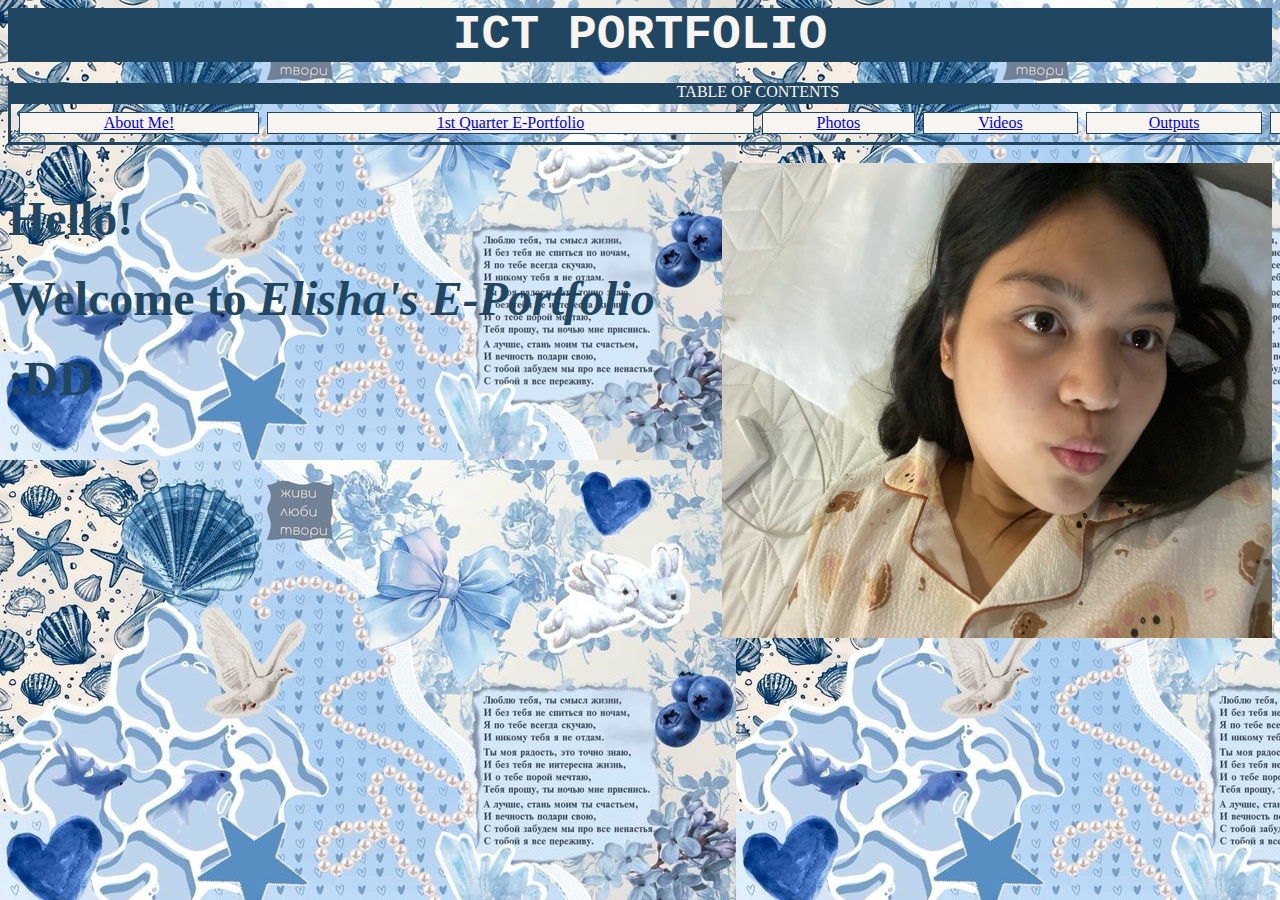
<file: index.html>
<!DOCTYPE>
<html>
<head><title>DOMONDON_2NDQTR_E-PORT</title>
<link rel="stylesheet" href="eport2.css">
</head>
<body background="background.jpg">

<h1 align="center"><font size="100" color="#F8F5F1" face="Courier"> ICT PORTFOLIO </font> </h1>

<table align="center" cellspacing="8" width="1500" border="3" bordercolor="#214662">
<caption style="color:#F8F5F1; background-color:#214662;"> TABLE OF CONTENTS </caption>

<tr bgcolor="#F8F5F1">
<td align="center"> <a href="aboutme.html" target="_blank"> About Me! </td>
<td align="center"> <a href="https://aelyace.github.io/" target="_blank">1st Quarter E-Portfolio </td>
<td align="center"> <a href="photos.html" target="_blank"> Photos </td>
<td align="center"> <a href="videos.html" target="_blank"> Videos </td>
<td align="center"> <a href="outputs.html" target="_blank"> Outputs </td>
<td align="center"> <a href="reflection.html" target="_blank"> Reflection </td>
</tr>
</table>
<br>
<img src="elishamasarap.jpg" align="right" width="550px" height ="475px">

<p><font color="#214662" size="60"><b>Hello!<br> Welcome to <i>Elisha's E-Portfolio</i> :DD</b></font></p>

</body>
</html>
</file>
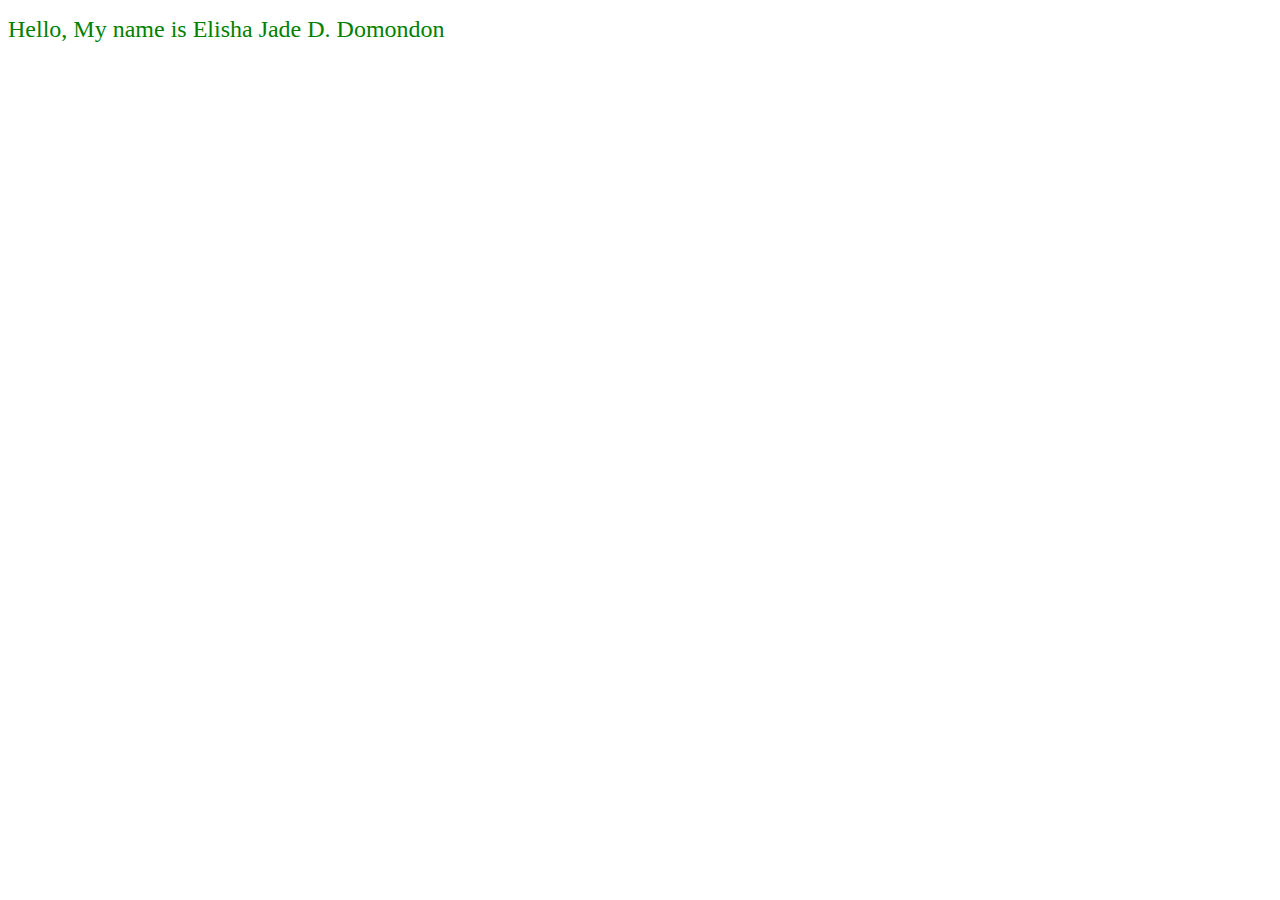
<file: linked.html>
<!DOCTYPE html>
<html>
<head>
<title> External Styles </title>
<link rel="stylesheet" href="linked.css" type="text/css">
</head>
<body>
<p><font size="5"> Hello, My name is Elisha Jade D. Domondon </font></p>
</body>
</html>
</file>
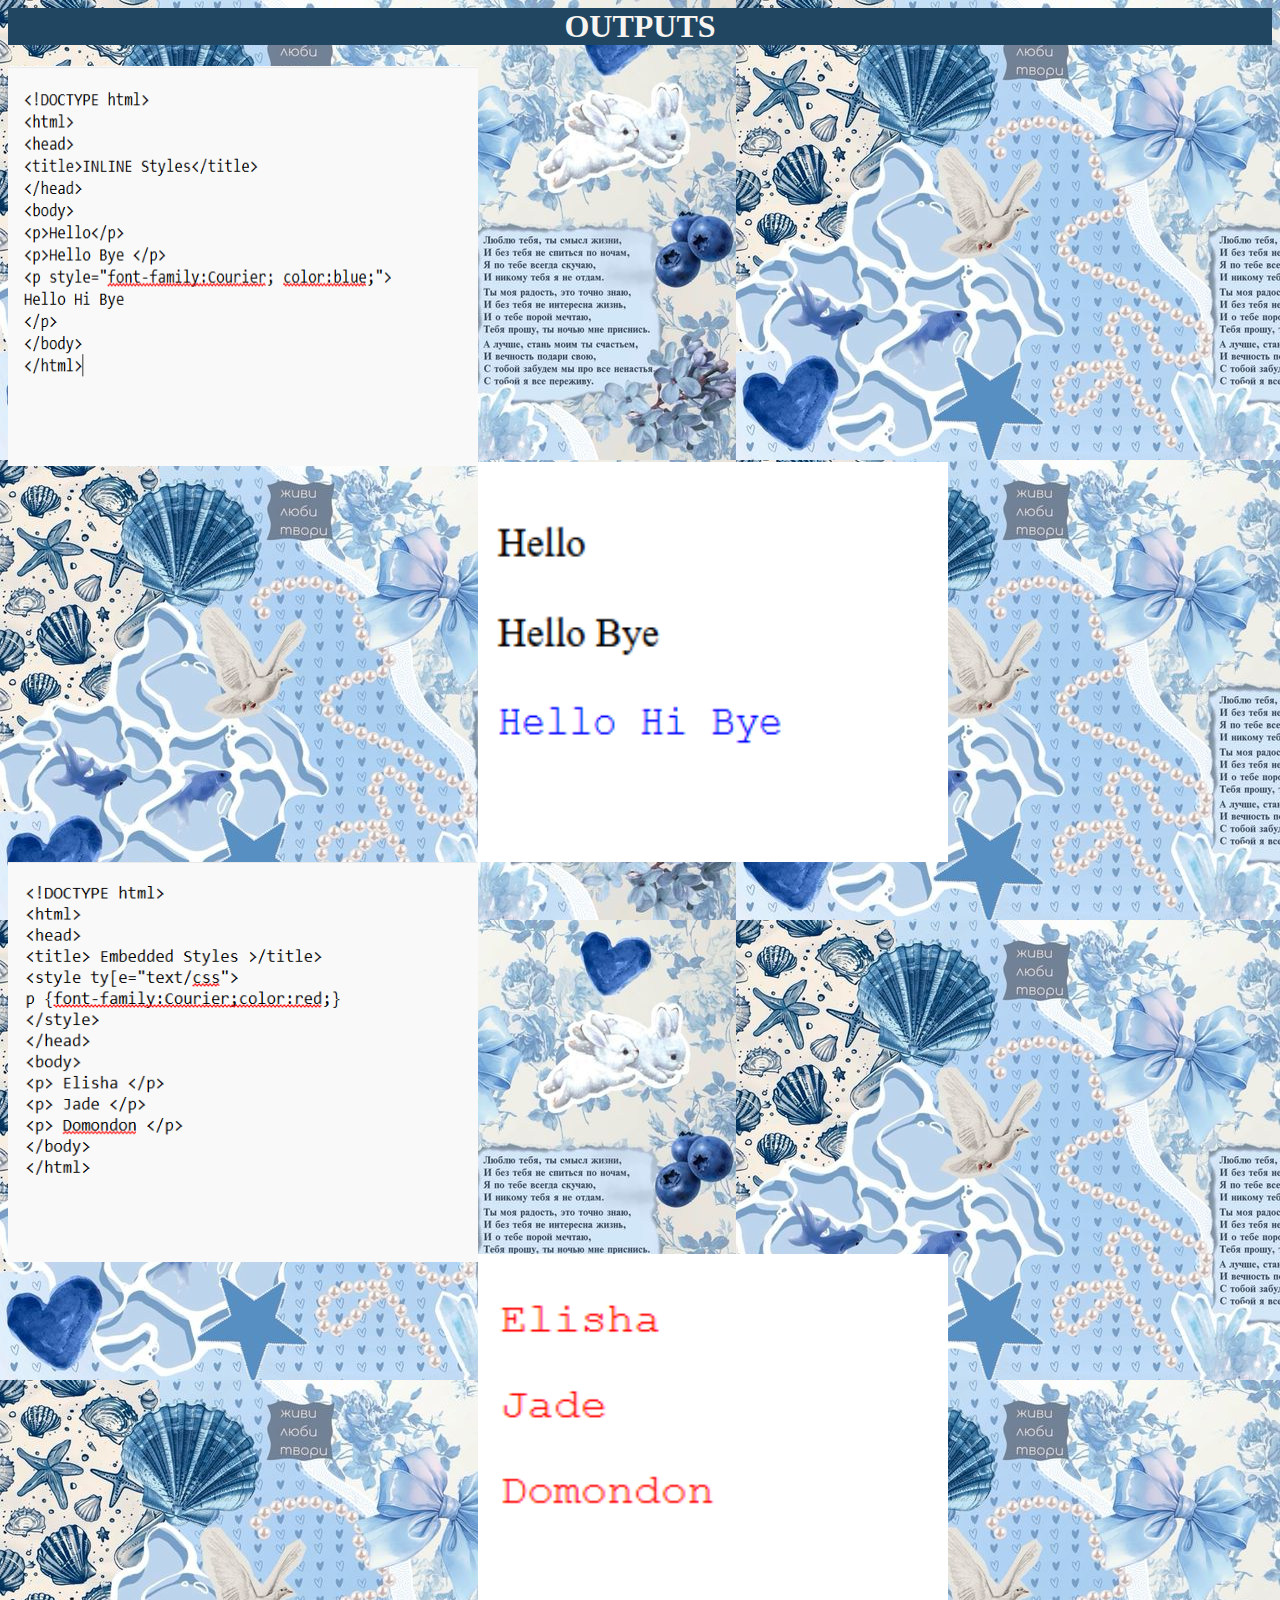
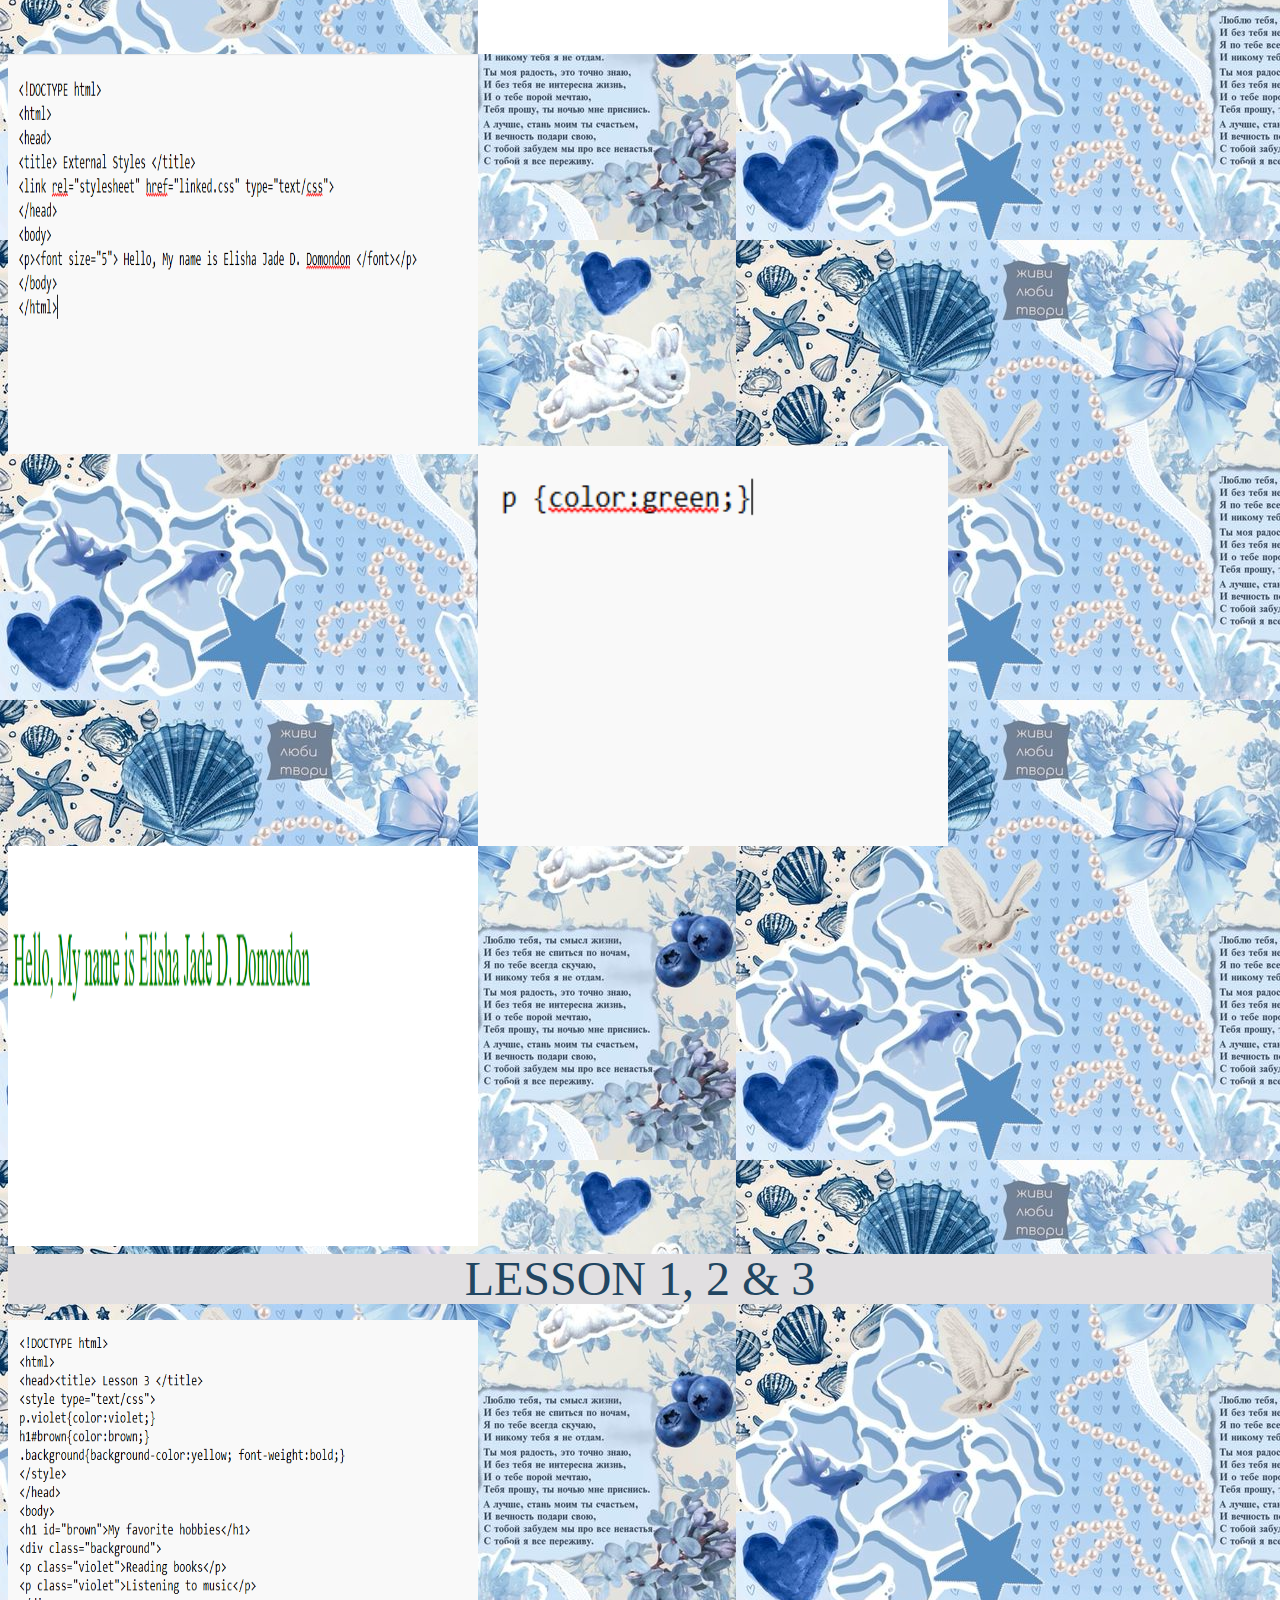
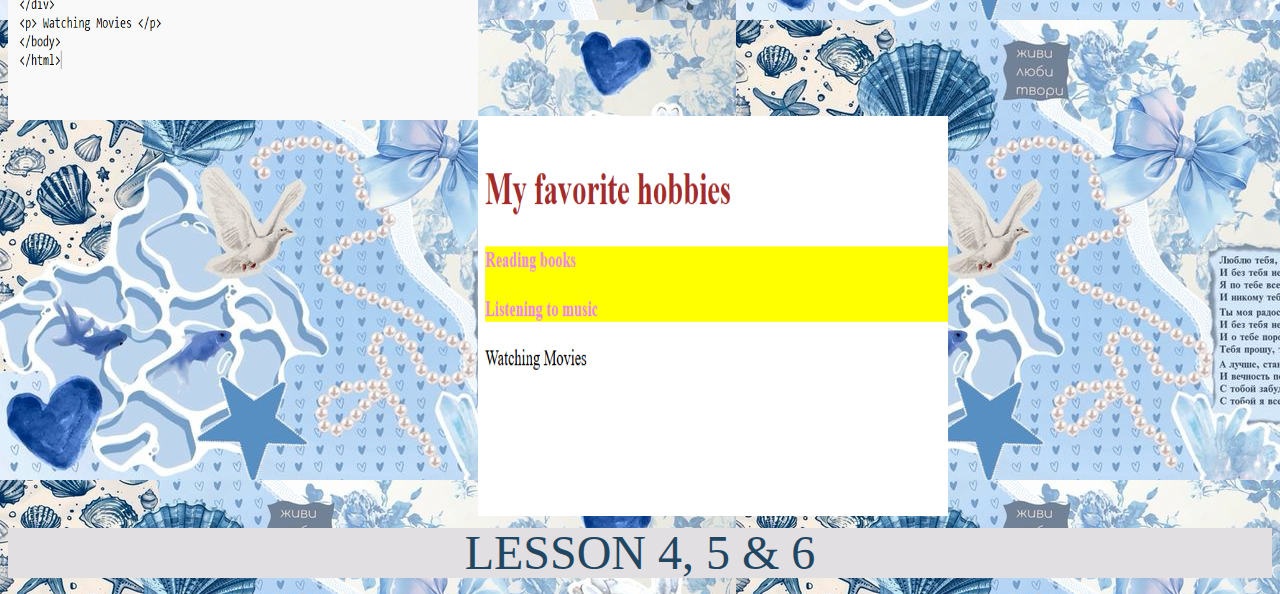
<file: outputs.html>
<html>
<head><title>E_PORTFOLIO_OUTPUTS</title></head>
<link rel="spreadsheet" href="outputs.css">

<body background="background.jpg">
<h1 style="text-align:center;
    background-color:#214662;
    color:#F8F5F1;"
> OUTPUTS </h1>

<body>

<img src="inlinecode.png" height="400px" width="470px" style="float:left;">
<br><br><br><br><br><br><br><br><br><br><br><br><br><br><br><br><br><br><br><br><br><br>
<img src="inlineoutputpic.png" height="400px" width="470px" style="float:left;">
<br><br><br><br><br><br><br><br><br><br><br><br><br><br><br><br><br><br><br><br><br><br>
<img src="embeddedcode.png" height="400px" width="470px" style="float:left;">
<br><br><br><br><br><br><br><br><br><br><br><br><br><br><br><br><br><br><br><br><br><br>
<img src="embeddedoutputpic.png" height="400px" width="470px" style="float:left;">
<br><br><br><br><br><br><br><br><br><br><br><br><br><br><br><br><br><br><br><br><br><br>
<img src="linkedcode.png" height="400px" width="470px" style="float:left;">
<br><br><br><br><br><br><br><br><br><br><br><br><br><br><br><br><br><br><br><br><br><br>
<img src="linkedcodecss.png" height="400px" width="470px" style="float:left;">
<br><br><br><br><br><br><br><br><br><br><br><br><br><br><br><br><br><br><br><br><br><br>
<img src="linkedcssoutput.png" height="400px" width="470px" style="float:left;">
<br><br><br><br><br><br><br><br><br><br><br><br><br><br><br><br><br><br><br><br><br><br>
<p style="display:block; line-height:50px; color:#214662; background-color:#E1DFE1; text-align:center;"> <font size="80"> LESSON 1, 2 & 3</font></p>

<img src="lesson3code.png" height="400px" width="470px" style="float:left;">
<br><br><br><br><br><br><br><br><br><br><br><br><br><br><br><br><br><br><br><br><br><br>
<img src="lesson3output.png" height="400px" width="470px" style="float:left;">
<br><br><br><br><br><br><br><br><br><br><br><br><br><br><br><br><br><br><br><br><br><br>
<p style="display:block; line-height:50px; color:#214662; background-color:#E1DFE1; text-align:center;"> <font size="80"> LESSON 4, 5 & 6</font></p>




</body>
</html>
</file>
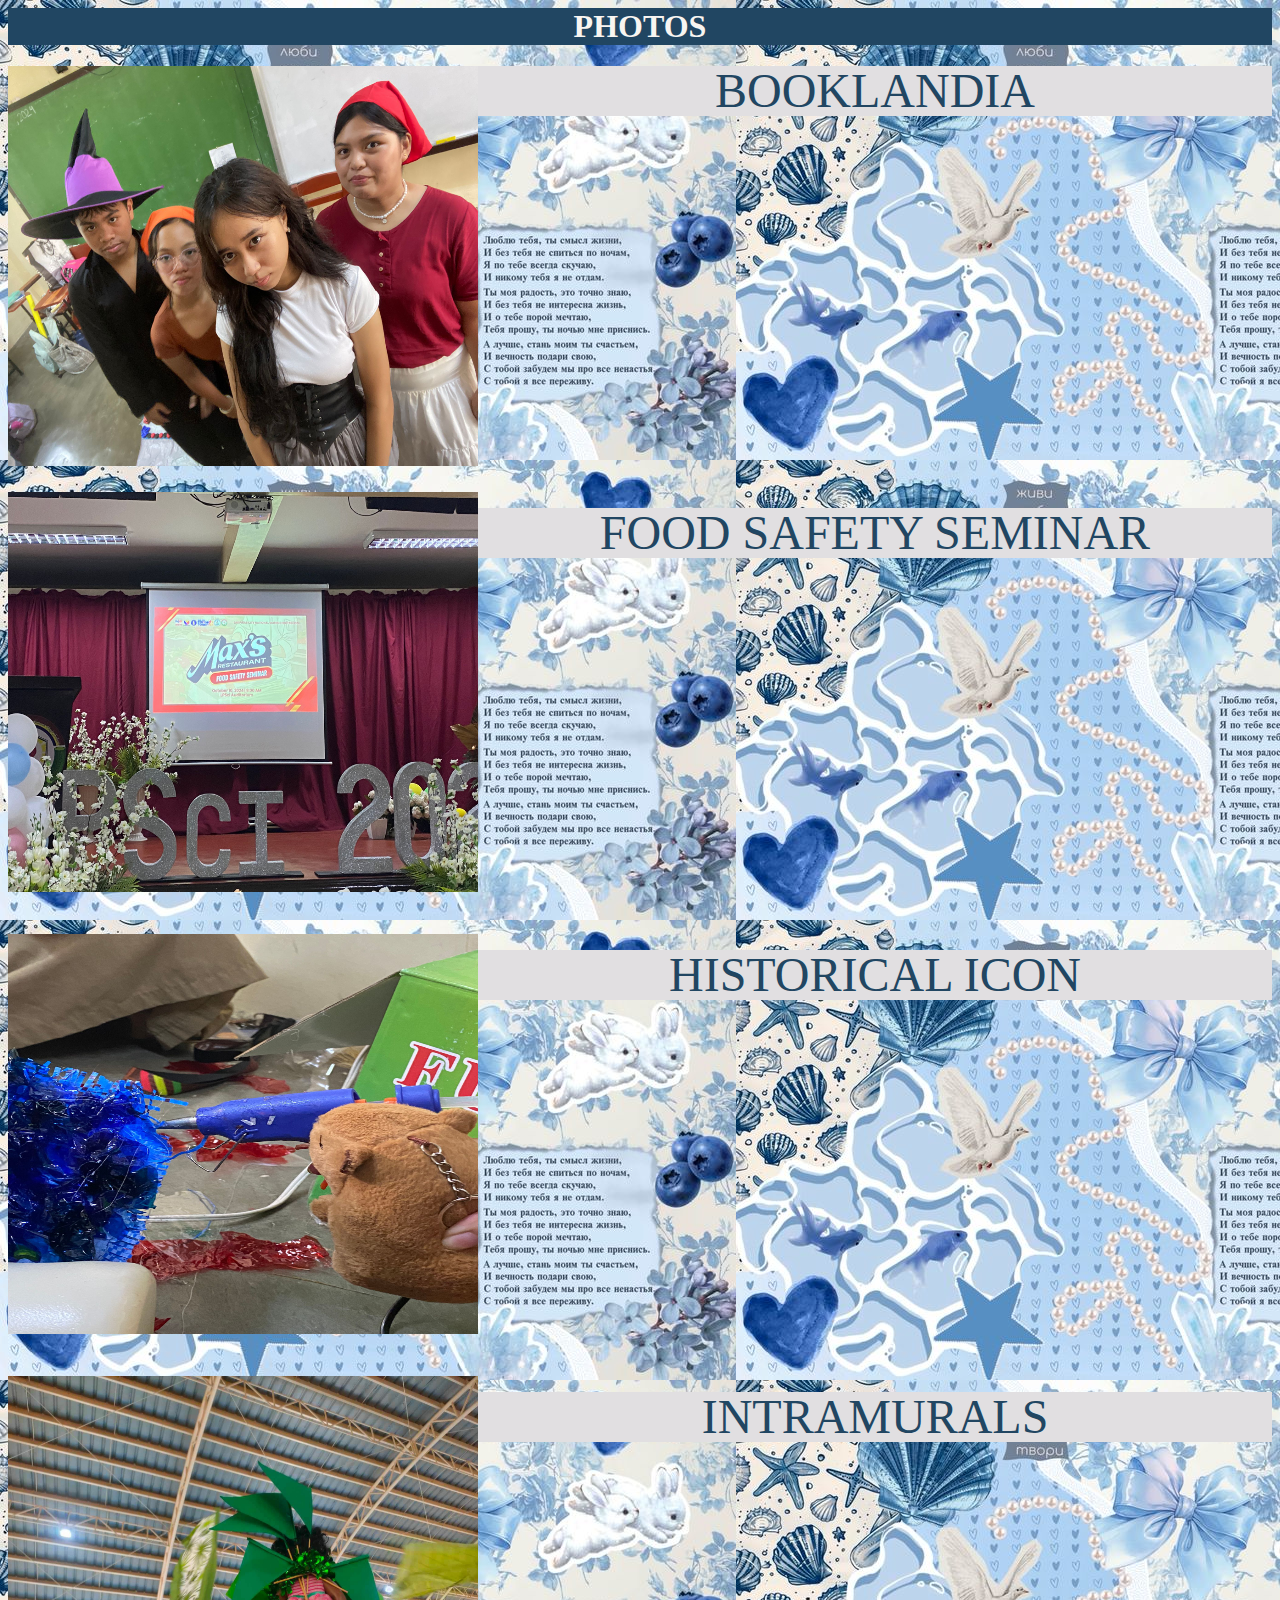
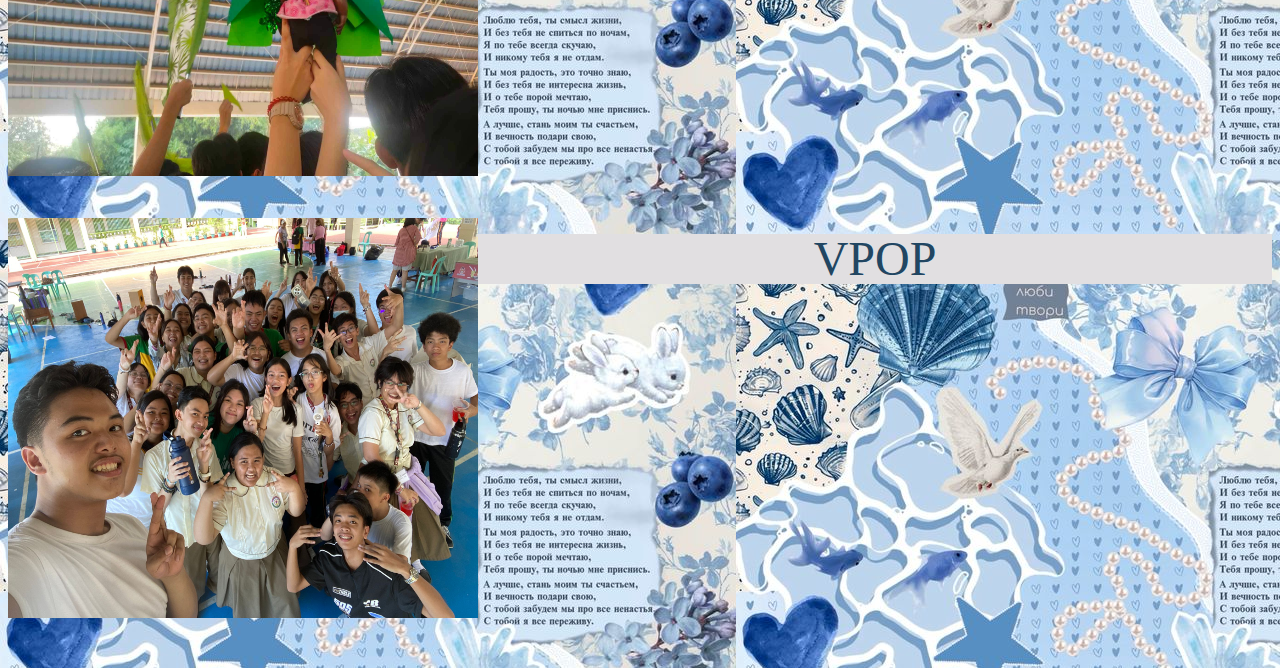
<file: photos.html>
<html>
<head><title> E_PORTFOLIO_PHOTOS</title>
<link rel="stylesheet" href="photos.css">
<body background="background.jpg">
<h1> PHOTOS </h1>

<img src="booklandia.jpg" height="400px" width="470px" style="float:left;">
<p style="text-align:center;"><font size="80"> BOOKLANDIA </font></p>
<br><br><br><br><br><br><br><br><br><br><br><br><br><br><br><br><br><br><br><br>

<img src="foodsafety.jpg" height="400px" width="470px" style="float:left;">
<p style="text-align:center;"><font size="80"> FOOD SAFETY SEMINAR </font></p>
<br><br><br><br><br><br><br><br><br><br><br><br><br><br><br><br><br><br><br><br>

<img src="historicalicon.jpg" height="400px" width="470px" style="float:left;">
<p style="text-align:center;"><font size="80"> HISTORICAL ICON </font></p>
<br><br><br><br><br><br><br><br><br><br><br><br><br><br><br><br><br><br><br><br>

<img src="intrams.jpg" height="400px" width="470px" style="float:left;">
<p style="text-align:center;"><font size="80"> INTRAMURALS </font></p>
<br><br><br><br><br><br><br><br><br><br><br><br><br><br><br><br><br><br><br><br>

<img src="vpop.jpg" height="400px" width="470px" style="float:left;">
<p style="text-align:center;"><font size="80"> VPOP </font></p>
<br><br><br><br><br><br><br><br><br><br><br><br><br><br><br><br><br><br><br><br>




</body>
</html>
</file>
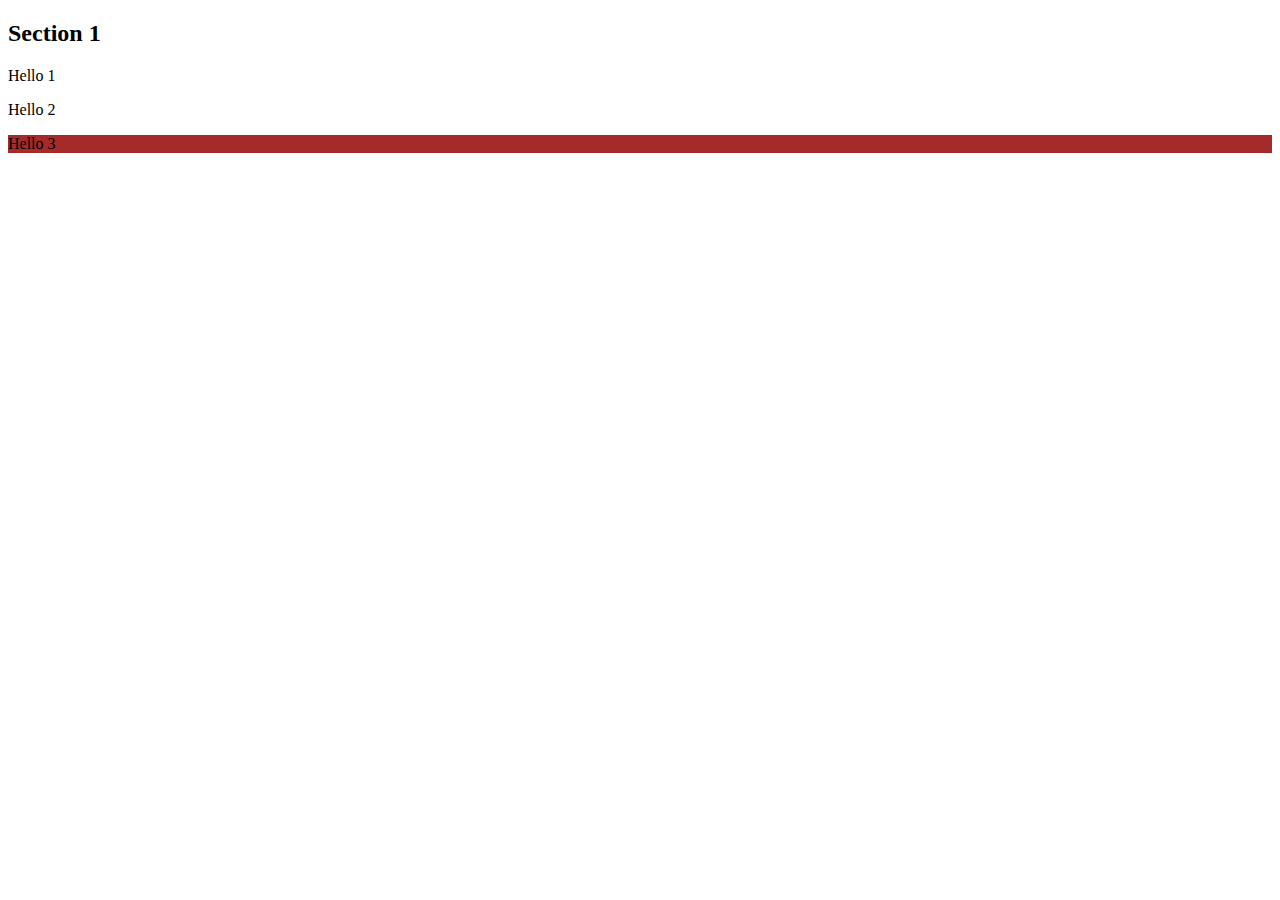
<file: selectors.html>
<!DOCTYPE html>
<html>
<head>
<title>CSS Selectors</title
<link re;="stylesheet" href="selectors.css">
</head>
<body>
<h2> Section 1 </h2>
<p> Hello 1 </p>
<p> Hello 2 </p>
<p style="background-color:brown;"> Hello 3 </p>
</body>
</html>
</file>
<file: eport2.css>
h1 {text-align:center;
    background-color:#214662;
}

p {
    display: block;
    line-height: 80px;
}
</file>
<file: linked.css>
p {color:green;}
</file>
<file: outputs.css>
h1 {text-align:center;
    background-color:#214662;
    color:#F8F5F1;
}

p {
    display: block;
    line-height: 50px;
    color:#214662;
    background-color:#E1DFE1;
}
</file>
<file: photos.css>
h1 {text-align:center;
    background-color:#214662;
    color:#F8F5F1;
}

p {
    display: block;
    line-height: 50px;
    color:#214662;
    background-color:#E1DFE1;
}
</file>
<file: selectors.css>
.selected {background-color:brown;
}
</file>
